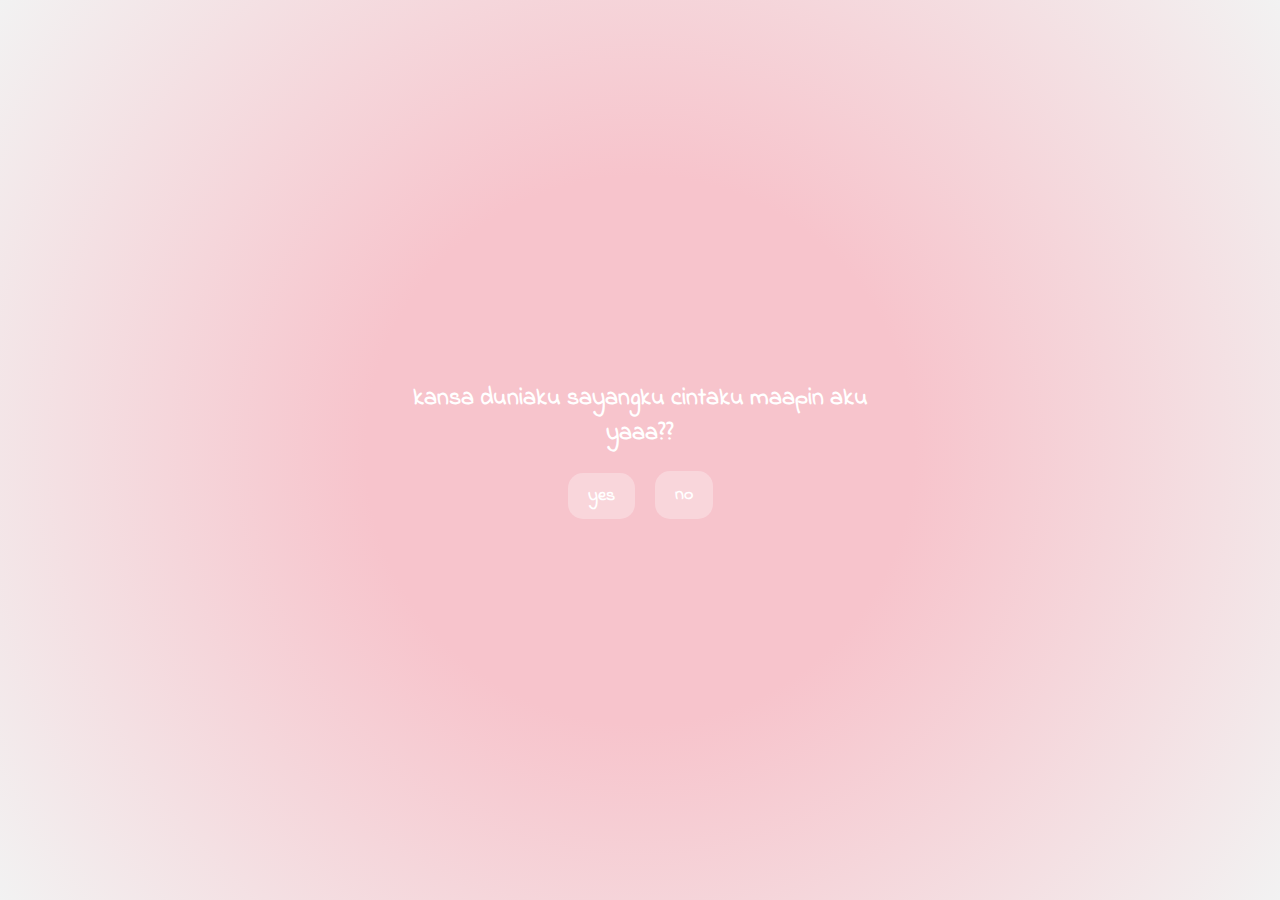
<file: index.html>
<!DOCTYPE html>
<html lang="en">
<head>
    <meta charset="UTF-8">
    <meta name="viewport" content="width=device-width, initial-scale=1.0">
    <link rel="stylesheet" href="./style.css">
    <link rel="icon" type="image/x-icon" href="https://img.icons8.com/color/48/half-heart--v2.png">
    <link href="https://fonts.googleapis.com/css2?family=Indie+Flower&display=swap" rel="stylesheet">

    <title>:3</title>
</head>
<body>
    <div class="container">
        <div class="text">
            <p id="mensagem">kansa duniaku sayangku cintaku maapin aku yaaa??</p>
        </div>
        <div class="buttons">
            <a href="./yippie.html">
                <button class="button" id="yes">yes</button>
            </a>
            <button class="button" id="nao">no</button>
        </div>
    </div>
    <script src="./script.js"></script>
</body>
</html>
</file>
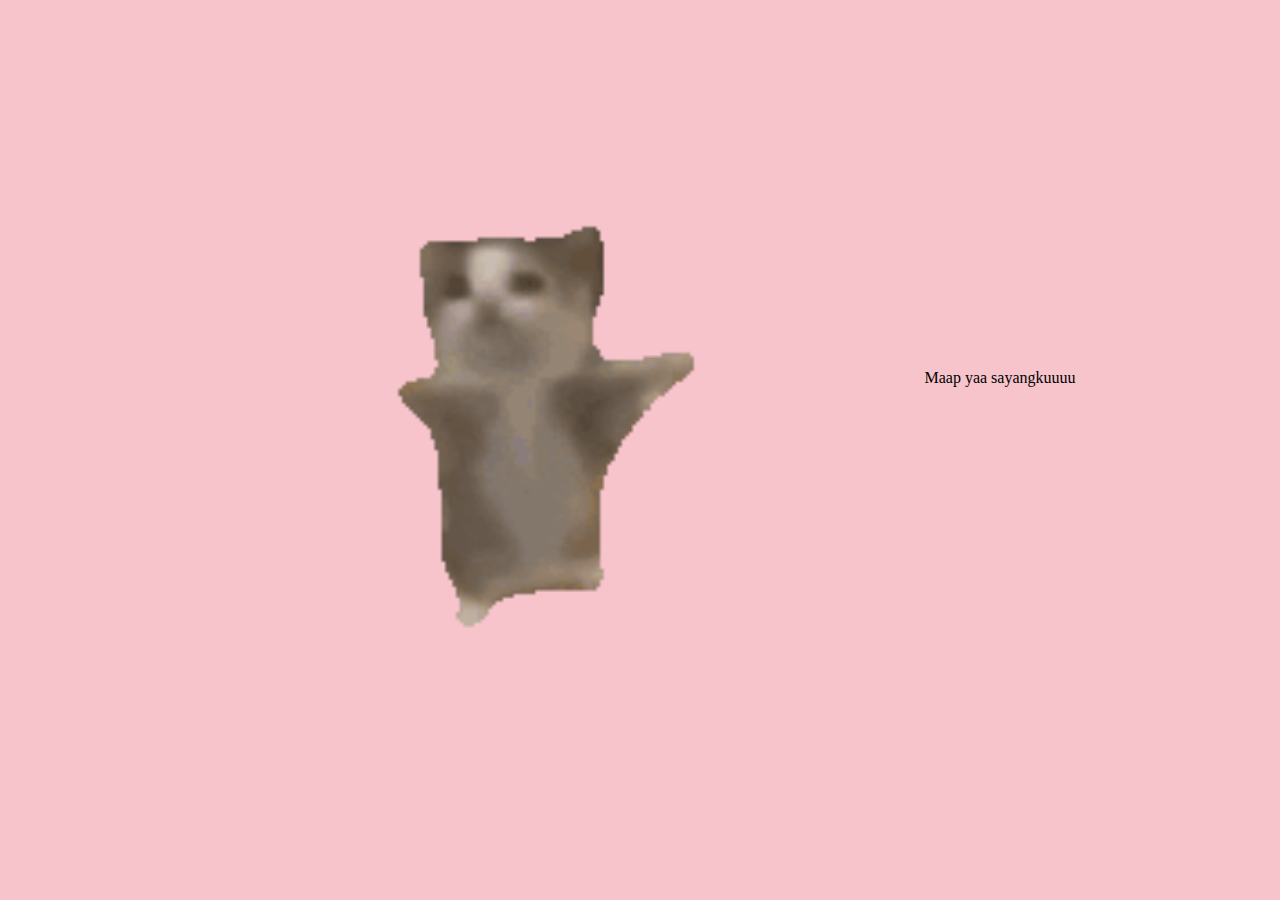
<file: yippie.html>
<!DOCTYPE html>
<html lang="en">
<head>
    <meta charset="UTF-8">
    <meta name="viewport" content="width=device-width, initial-scale=1.0">
    <link rel="stylesheet" href="./yippie.css">
    <link rel="icon" type="image/x-icon" href="https://img.icons8.com/dusk/64/confetti.png">


    <title>YIPPIE</title>
</head>
<body>
    <div class="container">
        <img class="cat" src="./assets/happy-cat-happy-happy-cat.gif">
        <p>Maap yaa sayangkuuuu</p>
    </div>
</body>
</html>
</file>
<file: style.css>
body {
    display: flex;
    align-items: center;
    justify-content: center;
    flex-direction: column;
    height: 100vh;
    margin: 0;
    font-size: 30px;
    background: radial-gradient(circle, rgba(247,196,204,1) 35%, rgba(242,242,242,1) 100%);
    color: #fff;
    font-weight: bolder;
    font-family: 'Indie Flower', cursive;
}

.container {
    width: 40vw;
    height: 50vh;
    background-color: rgba(255,255,255,0);
    border-radius: 15px;
    display: flex;
    align-items: center;
    justify-content: center;
    flex-direction: column;
    
}

#mensagem {
    text-align: center;
    font-size: 24px;
    margin: 0;
    margin-bottom: 20px;
}

.buttons {
    display: flex;
    justify-content: center;
}

.button {
    margin: 0 10px;
    padding: 10px 20px;
    font-size: 18px;
    cursor: pointer;
    border-radius: 15px;
    border: none;
    color: #fff;
    font-weight: bolder;
    font-family: 'Indie Flower', cursive;
    background-color: rgba(255,255,255,0.3);
}
</file>
<file: yippie.css>
body {
    background-color: #F7C4CC;
}

.container {
    padding-top: 10px;
    display: flex;
    justify-content: center;
    align-items: center;
}

.cat {
    height: 80vh;
}
</file>
